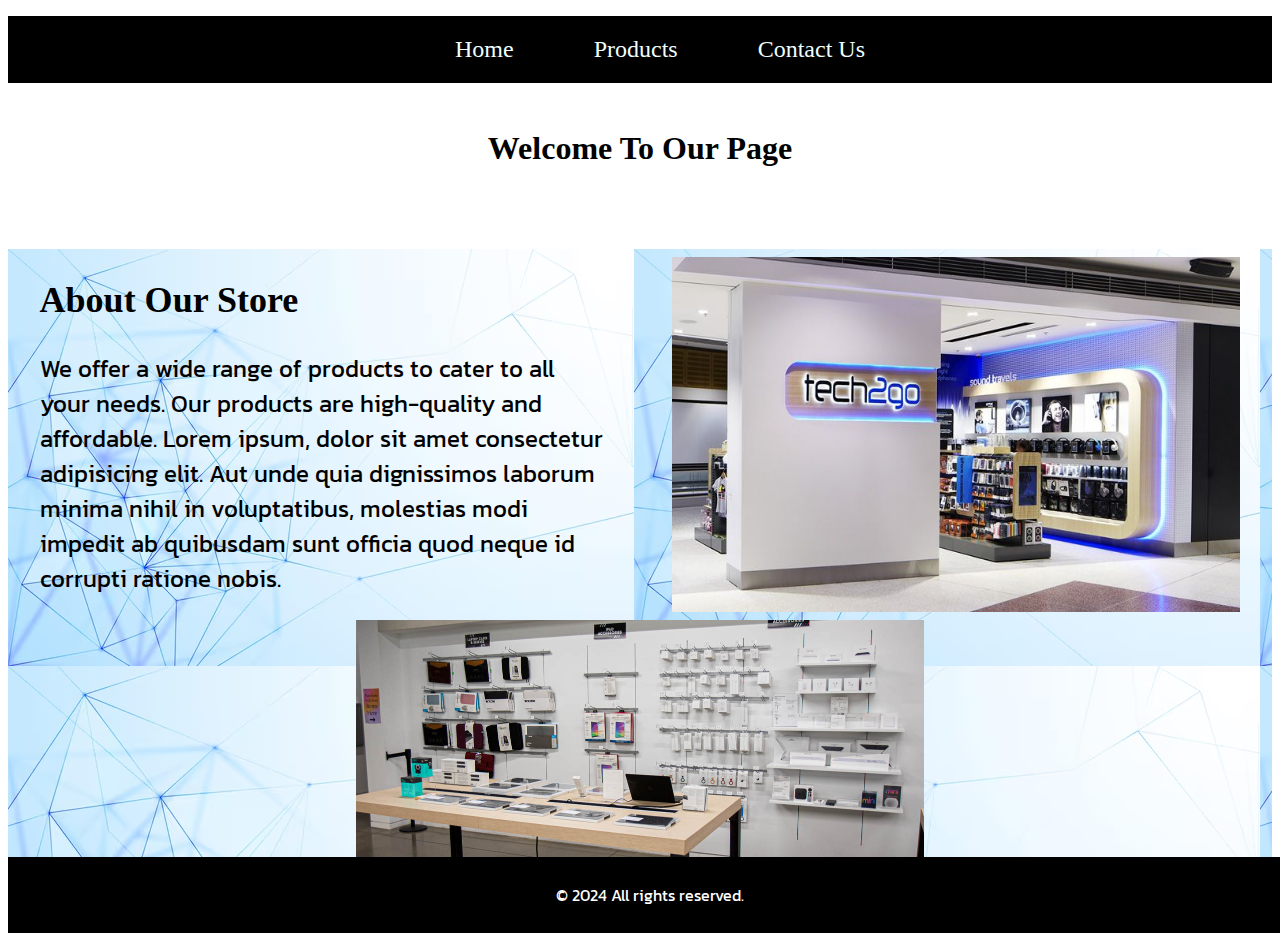
<file: index.html>
<!DOCTYPE html>
<html lang="en">
<head>
    <meta charset="UTF-8">
    <meta name="viewport" content="width=device-width, initial-scale=1.0">
    <title>Document</title>
    <link rel="stylesheet" href="home.css">
    <link rel="preconnect" href="https://fonts.googleapis.com">
<link rel="preconnect" href="https://fonts.gstatic.com" crossorigin>
<link href="https://fonts.googleapis.com/css2?family=Arsenal+SC:ital,wght@0,400;0,700;1,400;1,700&family=Kanit:ital,wght@0,100;0,200;0,300;0,400;0,500;0,600;0,700;0,800;0,900;1,100;1,200;1,300;1,400;1,500;1,600;1,700;1,800;1,900&family=Montserrat:ital,wght@0,100..900;1,100..900&display=swap" rel="stylesheet">
</head>
<body>
    <!-- Kazi Samin Nawal, ID: 2220256 -->
    
    <nav>
        
        <ul>
            
            <li><a href="index.html">Home</a></li>
            <li><a href="products.html">Products</a></li>
            <li><a href="contact.html">Contact Us</a></li>
        </ul>
        
    </nav>

    <header>
        <h1>Welcome To Our Page</h1>
    </header>


    <main>
        <div class="container home-content">
            <div>
                <h2>About Our Store</h2>
                <p>We offer a wide range of products to cater to all your needs. Our products are high-quality and affordable. Lorem ipsum, dolor sit amet consectetur adipisicing elit. Aut unde quia dignissimos laborum minima nihil in voluptatibus, molestias modi impedit ab quibusdam sunt officia quod neque id corrupti ratione nobis.</p>
            </div>
            <img src="./shop.jpg" alt="Store Image">
            <img src="./products.jpg"  alt="Products Image">
        </div>
    </main>

    <footer>
        <p>&copy; 2024 All rights reserved.</p>
    </footer>
</body>
</html>
</file>
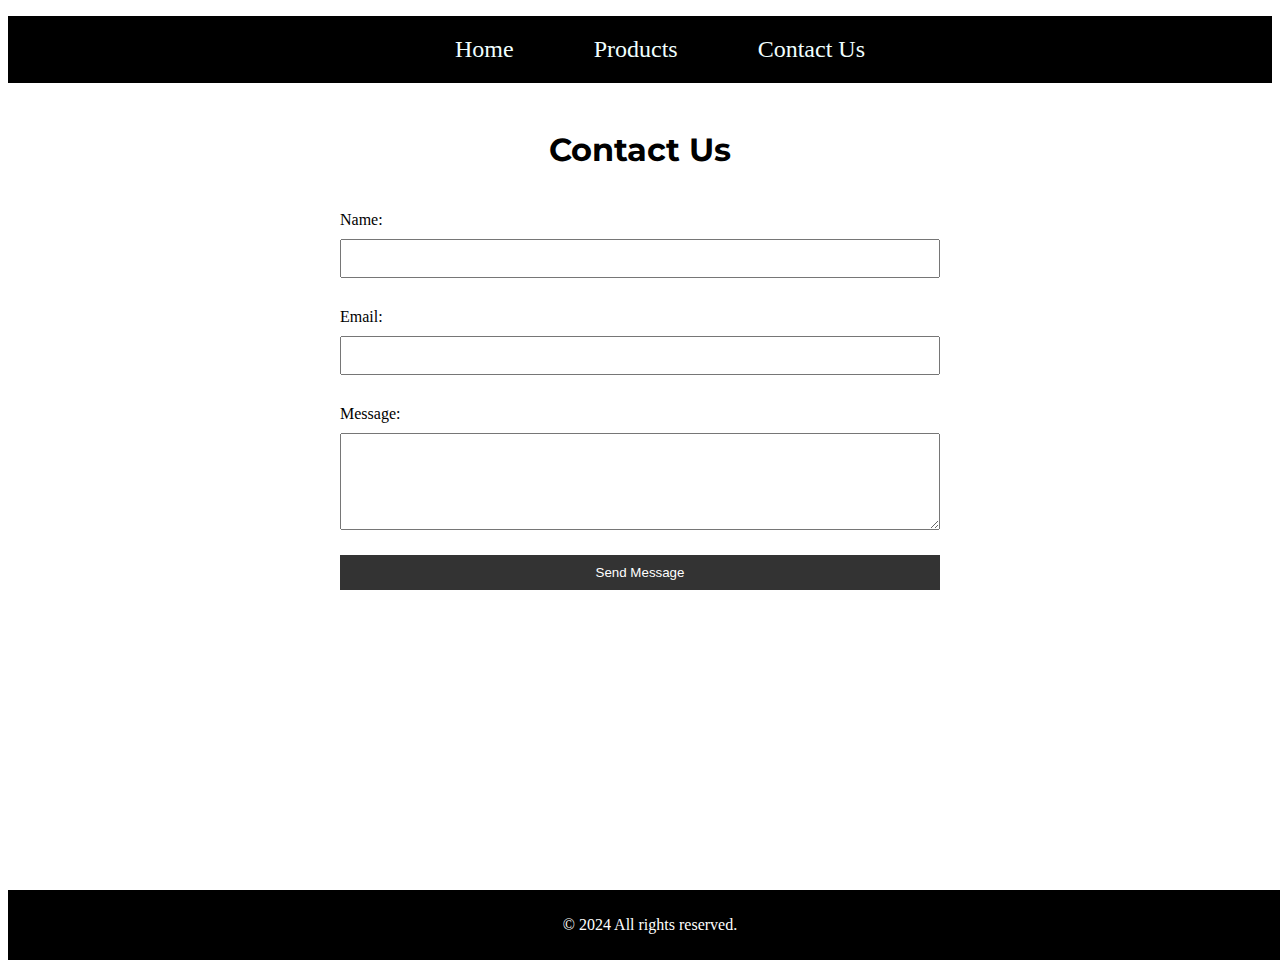
<file: contact.html>
<!DOCTYPE html>
<html lang="en">
<head>
    <meta charset="UTF-8">
    <meta name="viewport" content="width=device-width, initial-scale=1.0">
    <title>Document</title>
    <link rel="stylesheet" href="contact.css">
    <link rel="preconnect" href="https://fonts.googleapis.com">
<link rel="preconnect" href="https://fonts.gstatic.com" crossorigin>
<link href="https://fonts.googleapis.com/css2?family=Montserrat:ital,wght@0,100..900;1,100..900&display=swap" rel="stylesheet">
</head>
<body>
    <!-- Kazi Samin Nawal, ID: 2220256 -->
    <nav>
        
        <ul>
            
            <li><a href="index.html">Home</a></li>
            <li><a href="products.html">Products</a></li>
            <li><a href="contact.html">Contact Us</a></li>
        </ul>
        
    </nav>

    <header>
        <h1>Contact Us</h1>
    </header>

    <div class="container">
        <form class="contact-form">
            <label for="name">Name:</label>
            <input type="text" id="name" name="name" required>
            
            <label for="email">Email:</label>
            <input type="email" id="email" name="email" required>
            
            <label for="message">Message:</label>
            <textarea id="message" name="message" rows="5" required></textarea>
            
            <input type="submit" value="Send Message">
        </form>
        
    </div>

    <footer>
        <p>&copy; 2024 All rights reserved.</p>
    </footer>
</body>
</html>
</file>
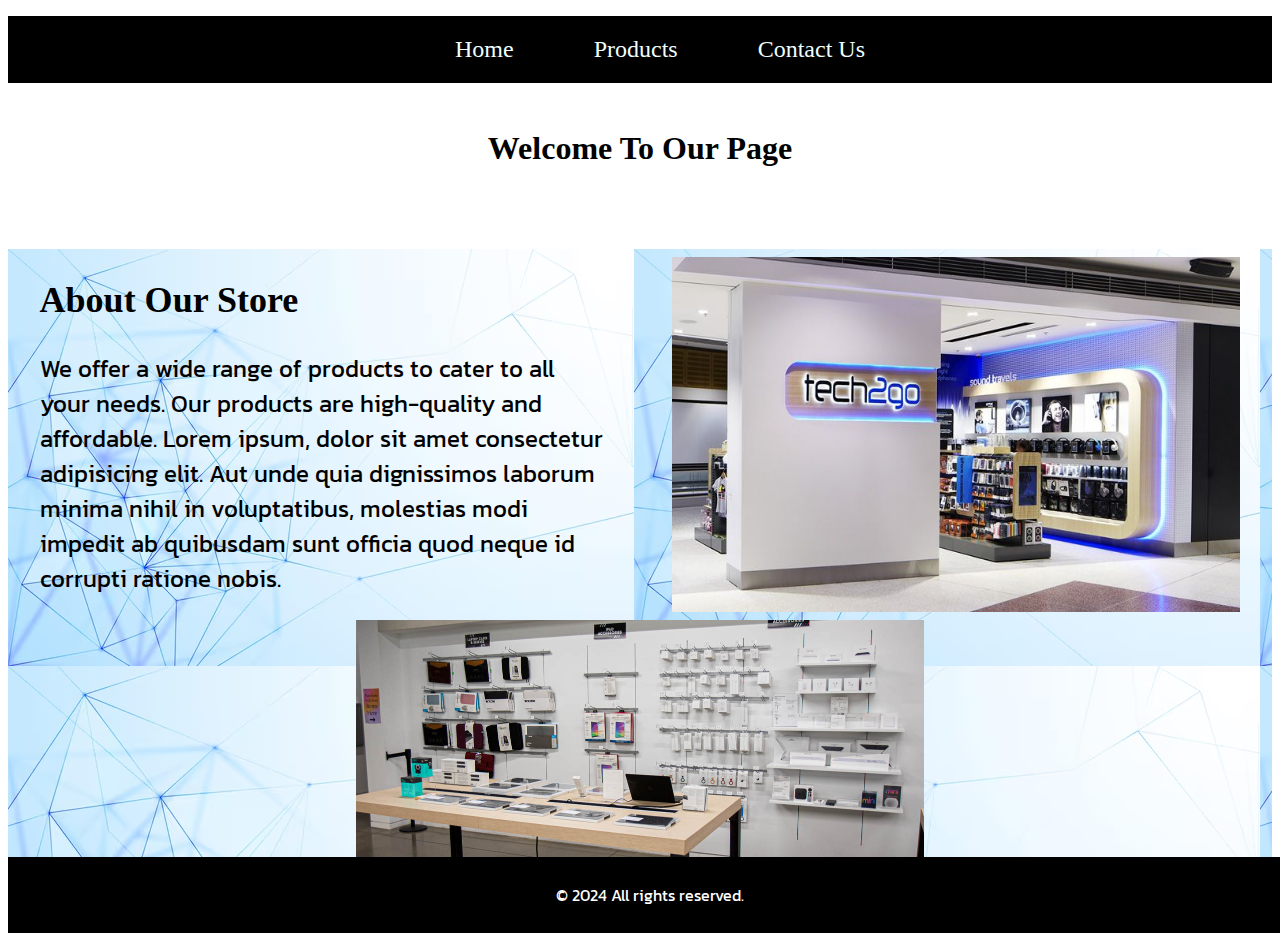
<file: homepage.html>
<!DOCTYPE html>
<html lang="en">
<head>
    <meta charset="UTF-8">
    <meta name="viewport" content="width=device-width, initial-scale=1.0">
    <title>Document</title>
    <link rel="stylesheet" href="home.css">
    <link rel="preconnect" href="https://fonts.googleapis.com">
<link rel="preconnect" href="https://fonts.gstatic.com" crossorigin>
<link href="https://fonts.googleapis.com/css2?family=Arsenal+SC:ital,wght@0,400;0,700;1,400;1,700&family=Kanit:ital,wght@0,100;0,200;0,300;0,400;0,500;0,600;0,700;0,800;0,900;1,100;1,200;1,300;1,400;1,500;1,600;1,700;1,800;1,900&family=Montserrat:ital,wght@0,100..900;1,100..900&display=swap" rel="stylesheet">
</head>
<body>
    <!-- Kazi Samin Nawal, ID: 2220256 -->
    
    <nav>
        
        <ul>
            
            <li><a href="homepage.html">Home</a></li>
            <li><a href="products.html">Products</a></li>
            <li><a href="contact.html">Contact Us</a></li>
        </ul>
        
    </nav>

    <header>
        <h1>Welcome To Our Page</h1>
    </header>


    <main>
        <div class="container home-content">
            <div>
                <h2>About Our Store</h2>
                <p>We offer a wide range of products to cater to all your needs. Our products are high-quality and affordable. Lorem ipsum, dolor sit amet consectetur adipisicing elit. Aut unde quia dignissimos laborum minima nihil in voluptatibus, molestias modi impedit ab quibusdam sunt officia quod neque id corrupti ratione nobis.</p>
            </div>
            <img src="./shop.jpg" alt="Store Image">
            <img src="./products.jpg"  alt="Products Image">
        </div>
    </main>

    <footer>
        <p>&copy; 2024 All rights reserved.</p>
    </footer>
</body>
</html>
</file>
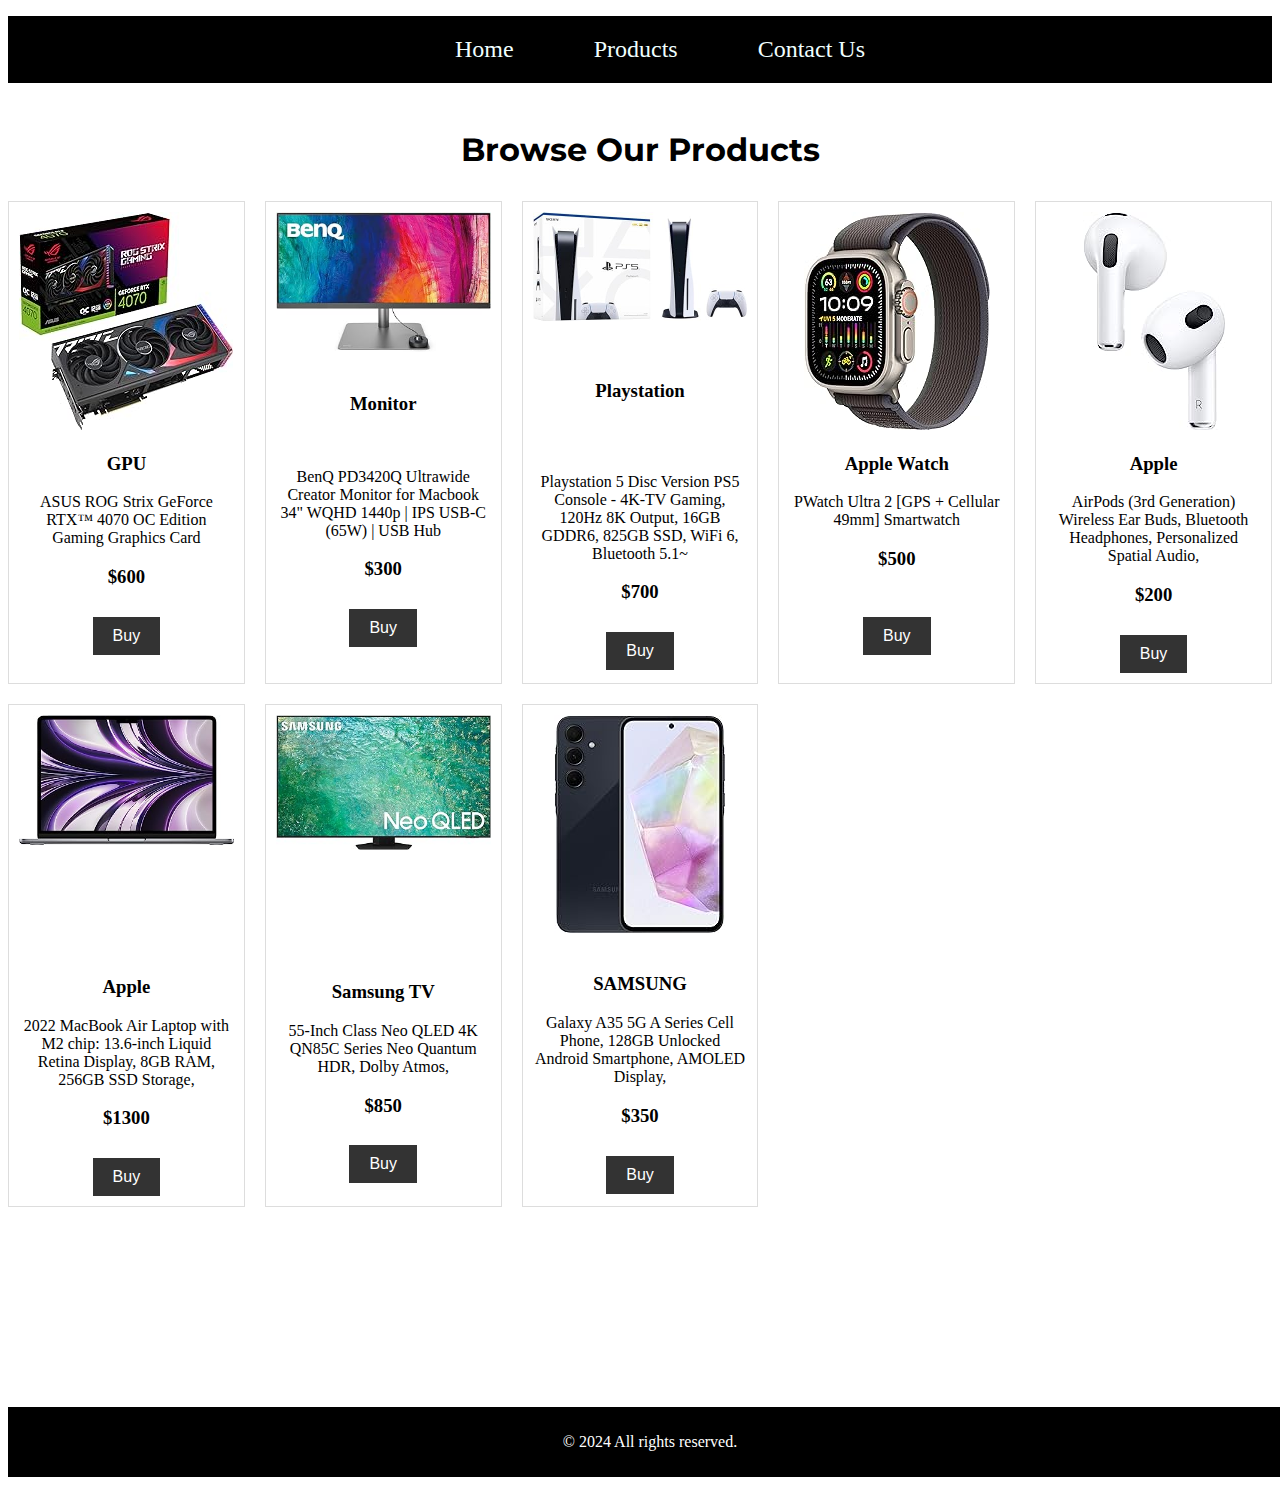
<file: products.html>
<!DOCTYPE html>
<html lang="en">
<head>
    <meta charset="UTF-8">
    <meta name="viewport" content="width=device-width, initial-scale=1.0">
    <title>Document</title>
    <link rel="stylesheet" href="products.css">
    <link rel="preconnect" href="https://fonts.googleapis.com">
<link rel="preconnect" href="https://fonts.gstatic.com" crossorigin>
<link href="https://fonts.googleapis.com/css2?family=Arsenal+SC:ital,wght@0,400;0,700;1,400;1,700&family=Montserrat:ital,wght@0,100..900;1,100..900&display=swap" rel="stylesheet">
</head>
<body>
    <!-- Name: Kazi Samin Nawal, ID: 2220256 -->
    
    <nav>
        
        <ul>
            
            <li><a href="index.html">Home</a></li>
            <li><a href="products.html">Products</a></li>
            <li><a href="contact.html">Contact Us</a></li>
        </ul>
        
    </nav>

    <header>
        <h1>Browse Our Products</h1>
    </header>

    <div class="container products-grid">
        <div class="product-item">
            <img src="./gpu.jpg" alt="Product 1">
            <h3>GPU</h3>
            <p>ASUS ROG Strix GeForce RTX™ 4070 OC Edition Gaming Graphics Card </p><h3>$600</h3>
            <button class="buy-button">Buy</button>
        </div>
        <div class="product-item">
            <img src="./monitor.jpg" alt="Product 2"><br><br>
            <h3>Monitor</h3><br>
            <p>BenQ PD3420Q Ultrawide Creator Monitor for Macbook 34" WQHD 1440p |  IPS  USB-C (65W) | USB Hub</p><h3>$300</h3>
            <button class="buy-button">Buy</button>
        </div>
        <div class="product-item">
            <img src="./ps5.jpg" alt="Product 3"><br><br><br>
            <h3>Playstation</h3><br><br>
            <p>Playstation 5 Disc Version PS5 Console - 4K-TV Gaming, 120Hz 8K Output, 16GB GDDR6, 825GB SSD, WiFi 6, Bluetooth 5.1~</p><h3>$700</h3>
            <button class="buy-button">Buy</button>
        </div>
        <div class="product-item">
            <img src="./apple watch.jpg" alt="Product 3"><br>
            <h3>Apple Watch</h3>
            <p>PWatch Ultra 2 [GPS + Cellular 49mm] Smartwatch </p><h3>$500</h3><br>
            <button class="buy-button">Buy</button>
        </div>
        <div class="product-item">
            <img src="./airpods.jpg" alt="Product 3">
            <h3>Apple</h3>
            <p>AirPods (3rd Generation) Wireless Ear Buds, Bluetooth Headphones, Personalized Spatial Audio, </p><h3>$200</h3>
            <button class="buy-button">Buy</button>
        </div>
        <div class="product-item">
            <img src="./mac.jpg" alt="Product 3"><br><br><br><br><br><br><br>
            <h3>Apple</h3>
            <p>2022 MacBook Air Laptop with M2 chip: 13.6-inch Liquid Retina Display, 8GB RAM, 256GB SSD Storage,</p><h3>$1300</h3>
            <button class="buy-button">Buy</button>
        </div>
        <div class="product-item">
            <img src="./tv.jpg" alt="Product 3"><br><br><br><br><br><br><br>
            <h3>Samsung TV</h3>
            <p>55-Inch Class Neo QLED 4K QN85C Series Neo Quantum HDR, Dolby Atmos,</p><h3>$850</h3>
            <button class="buy-button">Buy</button>
        </div>
        <div class="product-item">
            <img src="./phone.jpg" alt="Product 3"><br><br>
            <h3>SAMSUNG</h3>
            <p>Galaxy A35 5G A Series Cell Phone, 128GB Unlocked Android Smartphone, AMOLED Display, </p><h3>$350</h3>
            <button class="buy-button">Buy</button>
        </div>
       
    </div>
    <footer>
        <p>&copy; 2024 All rights reserved.</p>
    </footer>
</body>

</html>
</file>
<file: home.css>
header {
    
    color: rgb(0, 0, 0);
    text-align: center;
    padding: 10px 0;
    margin-bottom: 50px;
}

footer {
    text-align: center;
    padding: 10px;
    background-color: #000000;
    color: white;
    width: 100%;
}


nav>ul{
    list-style: none;
    display: flex;
    justify-content: center;
    background-color: black;
    
}

nav>ul>li {
    display: inline;
    padding: 20px;
    
}

nav>ul>li>a{    
    text-decoration: none;
    padding: 14px 20px;
    text-decoration: none;
    color: azure;
    font-size: 1.5rem;
}

nav>ul>li>a:hover {
    background-color: #f0bbbb;
}


.home-content {
    display: flex;
    justify-content: space-around;
    align-items: center;
    flex-wrap: wrap;
    font-size: 1.5rem;
    background-color: rgb(232, 251, 251);
    background-image: url("./bg.avif");
}

.home-content img {
    max-width: 45%;
}

.home-content div {
    max-width: 45%;
}

.kanit-regular {
    font-family: "Kanit", sans-serif;
    font-weight: 400;
    font-style: normal;
  }

  p{
    font-family: "Kanit", sans-serif;
  }
</file>
<file: contact.css>
header {
    
    color: rgb(0, 0, 0);
    text-align: center;
    padding: 10px 0;
}

footer {
    text-align: center;
    padding: 10px;
    background-color: #000000;
    color: white;
    width: 100%;
    margin-top: 280px;
}
nav>ul{
    list-style: none;
    display: flex;
    justify-content: center;
    background-color: black;
    
}

nav>ul>li {
    display: inline;
    padding: 20px;
    
}

nav>ul>li>a{    
    text-decoration: none;
    padding: 14px 20px;
    text-decoration: none;
    color: azure;
    font-size: 1.5rem;
}

nav>ul>li>a:hover {
    background-color: #f0bbbb;
}


.contact-form {
    display: flex;
    flex-direction: column;
    max-width: 600px;
    margin: 0 auto;
}

.contact-form label {
    margin: 10px 0 5px;
}

.contact-form input, .contact-form textarea {
    padding: 10px;
    margin: 5px 0 20px;
}

.contact-form input[type="submit"] {
    background-color: #333;
    color: white;
    border: none;
    padding: 10px;
    cursor: pointer;
}

.contact-form input[type="submit"]:hover {
    background-color: #555;
}

.montserrat-google_font {
    font-family: "Montserrat", sans-serif;
    font-optical-sizing: auto;
    font-weight: 400;
    font-style: normal;
  }
  
  h1{
    font-family: "Montserrat", sans-serif;
  }
</file>
<file: products.css>
header {
    
    color: rgb(0, 0, 0);
    text-align: center;
    padding: 10px 0;
}

footer {
    text-align: center;
    padding: 10px;
    background-color: #000000;
    color: white;
    width: 100%;
    margin-top: 200px;
}

nav>ul{
    list-style: none;
    display: flex;
    justify-content: center;
    background-color: black;
    
}

nav>ul>li {
    display: inline;
    padding: 20px;
    
}

nav>ul>li>a{    
    text-decoration: none;
    padding: 14px 20px;
    text-decoration: none;
    color: azure;
    font-size: 1.5rem;
}

nav>ul>li>a:hover {
    background-color: #f0bbbb;
}


.products-grid {
    display: grid;
    grid-template-columns: repeat(auto-fill, minmax(200px, 1fr));
    gap: 20px;
   
}

.product-item {
    border: 1px solid #ddd;
    padding: 10px;
    text-align: center;
}

.product-item img {
    max-width: 100%;
}

.buy-button {
    background-color: #333;
    color: white;
    border: none;
    padding: 10px 20px;
    cursor: pointer;
    font-size: 1rem;
    margin-top: 10px;
}

.buy-button:hover {
    background-color: #555;
}



.montserrat-google {
  font-family: "Montserrat", sans-serif;
  font-optical-sizing: auto;
  font-weight: 400;
  font-style: normal;
}

h1{
    font-family: "Montserrat", sans-serif;
}
</file>
